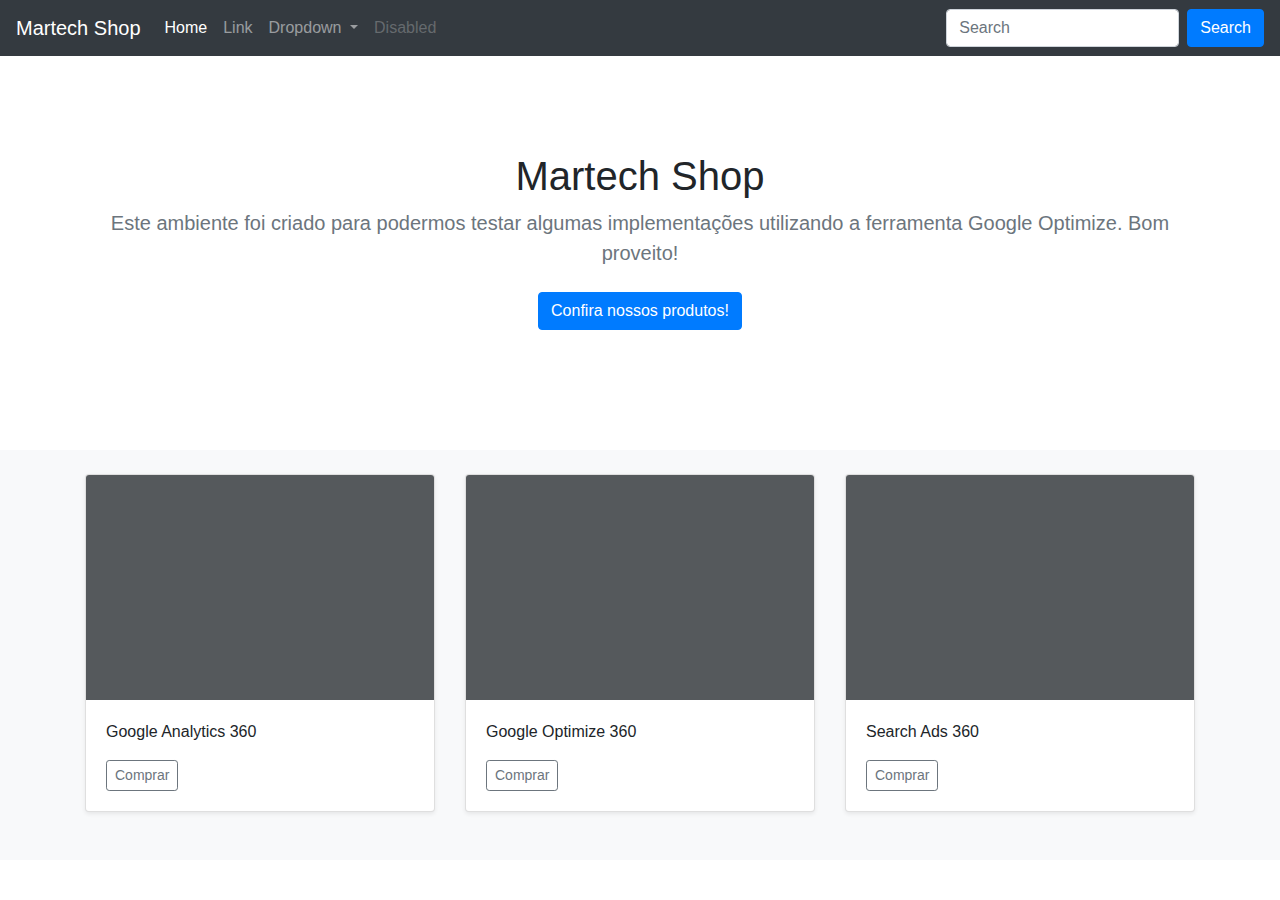
<file: index.html>
<!DOCTYPE html>
<html lang="en">
<head>
    <!-- Google Tag Manager -->
    <script>(function(w,d,s,l,i){w[l]=w[l]||[];w[l].push({'gtm.start':
    new Date().getTime(),event:'gtm.js'});var f=d.getElementsByTagName(s)[0],
    j=d.createElement(s),dl=l!='dataLayer'?'&l='+l:'';j.async=true;j.src=
    'https://www.googletagmanager.com/gtm.js?id='+i+dl;f.parentNode.insertBefore(j,f);
    })(window,document,'script','dataLayer','GTM-K2H972M');</script>
    <!-- End Google Tag Manager -->
    
    <script src="https://www.googleoptimize.com/optimize.js?id=OPT-MTJKSRN"></script>
    
    <meta charset="UTF-8">
    <meta name="viewport" content="width=device-width, initial-scale=1.0">
    <title>Martech Shop</title>
    
    <link rel="stylesheet" href="https://stackpath.bootstrapcdn.com/bootstrap/4.4.1/css/bootstrap.min.css" integrity="sha384-Vkoo8x4CGsO3+Hhxv8T/Q5PaXtkKtu6ug5TOeNV6gBiFeWPGFN9MuhOf23Q9Ifjh" crossorigin="anonymous">
    <link href="teste.css" rel="stylesheet">

</head>
<body>
    <!-- Google Tag Manager (noscript) -->
    <noscript><iframe src="https://www.googletagmanager.com/ns.html?id=GTM-K2H972M"
    height="0" width="0" style="display:none;visibility:hidden"></iframe></noscript>
    <!-- End Google Tag Manager (noscript) -->

<header>
    <nav class="navbar navbar-expand-lg navbar-dark bg-dark">
        <a class="navbar-brand" href="#">Martech Shop</a>
        <button class="navbar-toggler" type="button" data-toggle="collapse" data-target="#navbarSupportedContent" aria-controls="navbarSupportedContent" aria-expanded="false" aria-label="Toggle navigation">
          <span class="navbar-toggler-icon"></span>
        </button>
      
        <div class="collapse navbar-collapse" id="navbarSupportedContent">
          <ul class="navbar-nav mr-auto">
            <li class="nav-item active">
              <a class="nav-link" href="#">Home <span class="sr-only">(current)</span></a>
            </li>
            <li class="nav-item">
              <a class="nav-link" href="#">Link</a>
            </li>
            <li class="nav-item dropdown">
              <a class="nav-link dropdown-toggle" href="#" id="navbarDropdown" role="button" data-toggle="dropdown" aria-haspopup="true" aria-expanded="false">
                Dropdown
              </a>
              <div class="dropdown-menu" aria-labelledby="navbarDropdown">
                <a class="dropdown-item" href="#">Action</a>
                <a class="dropdown-item" href="#">Another action</a>
                <div class="dropdown-divider"></div>
                <a class="dropdown-item" href="#">Something else here</a>
              </div>
            </li>
            <li class="nav-item">
              <a class="nav-link disabled" href="#">Disabled</a>
            </li>
          </ul>
          <form class="form-inline my-2 my-lg-0">
            <input class="form-control mr-sm-2" type="search" placeholder="Search" aria-label="Search">
            <button class="btn btn-primary my-2 my-sm-0" type="submit">Search</button>
          </form>
        </div>
      </nav>
</header>


<main role="main">
    <section class="jumbotron text-center">
        <div class="container">
            <h1>Martech Shop</h1>
            <p class="lead text-muted">Este ambiente foi criado para podermos testar algumas implementações utilizando a ferramenta Google Optimize. <strong>Bom proveito!</strong>
            </p>
            <p>
                <a href="#" class="btn btn-primary my-2">Confira nossos produtos!</a>
            </p>
        </div>
    </section>

    <div class="py-4 bg-light">
        <div class="container">
            <div class="row">
                <div class="col-md-4">
                    <div class="card mb-4 shadow-sm">
                        <svg class="bd-placeholder-img card-img-top" width="100%" height="225" xmlns="http://www.w3.org/2000/svg" preserveAspectRatio="xMidYMid slice" focusable="false" role="img" aria-label="Placeholder: Thumbnail">
                            <title>Placeholder</title>
                            <rect width="100%" height="100%" fill="#55595c"></rect>
                        </svg>
                        <div class="card-body">
                            <p class="card-text">Google Analytics 360</p>
                            <div class="d-flex justify-content-between align-items-center">
                            <div class="btn-group">
                                <a href="cart.html"><button type="button" class="btn btn-sm btn-outline-secondary">Comprar</button></a>
                            </div>
                            </div>
                        </div>
                    </div>
                </div>
                <div class="col-md-4">
                    <div class="card mb-4 shadow-sm">
                        <svg class="bd-placeholder-img card-img-top" width="100%" height="225" xmlns="http://www.w3.org/2000/svg" preserveAspectRatio="xMidYMid slice" focusable="false" role="img" aria-label="Placeholder: Thumbnail">
                            <title>Placeholder</title>
                            <rect width="100%" height="100%" fill="#55595c"></rect>
                        </svg>
                        <div class="card-body">
                            <p class="card-text">Google Optimize 360</p>
                            <div class="d-flex justify-content-between align-items-center">
                            <div class="btn-group">
                                <a href="cart.html"><button type="button" class="btn btn-sm btn-outline-secondary">Comprar</button></a>
                            </div>
                            </div>
                        </div>
                    </div>
                </div>
                <div class="col-md-4">
                    <div class="card mb-4 shadow-sm">
                        <svg class="bd-placeholder-img card-img-top" width="100%" height="225" xmlns="http://www.w3.org/2000/svg" preserveAspectRatio="xMidYMid slice" focusable="false" role="img" aria-label="Placeholder: Thumbnail">
                            <title>Placeholder</title>
                            <rect width="100%" height="100%" fill="#55595c"></rect>
                        </svg>
                        <div class="card-body">
                            <p class="card-text">Search Ads 360</p>
                            <div class="d-flex justify-content-between align-items-center">
                            <div class="btn-group">
                                <a href="cart.html"><button type="button" class="btn btn-sm btn-outline-secondary">Comprar</button></a>
                            </div>
                            </div>
                        </div>
                    </div>
                </div>
            </div>
        </div>
    </div>

</main>
    

    <script src="https://code.jquery.com/jquery-3.4.1.slim.min.js" integrity="sha384-J6qa4849blE2+poT4WnyKhv5vZF5SrPo0iEjwBvKU7imGFAV0wwj1yYfoRSJoZ+n" crossorigin="anonymous"></script>
    <script src="https://cdn.jsdelivr.net/npm/popper.js@1.16.0/dist/umd/popper.min.js" integrity="sha384-Q6E9RHvbIyZFJoft+2mJbHaEWldlvI9IOYy5n3zV9zzTtmI3UksdQRVvoxMfooAo" crossorigin="anonymous"></script>
    <script src="https://stackpath.bootstrapcdn.com/bootstrap/4.4.1/js/bootstrap.min.js" integrity="sha384-wfSDF2E50Y2D1uUdj0O3uMBJnjuUD4Ih7YwaYd1iqfktj0Uod8GCExl3Og8ifwB6" crossorigin="anonymous"></script>
</body>
</html>
</file>
<file: teste.css>
.jumbotron {
    padding-top: 6rem;
    padding-bottom: 6rem;
    margin-bottom: 0;
    background-color: #fff;
}
</file>
